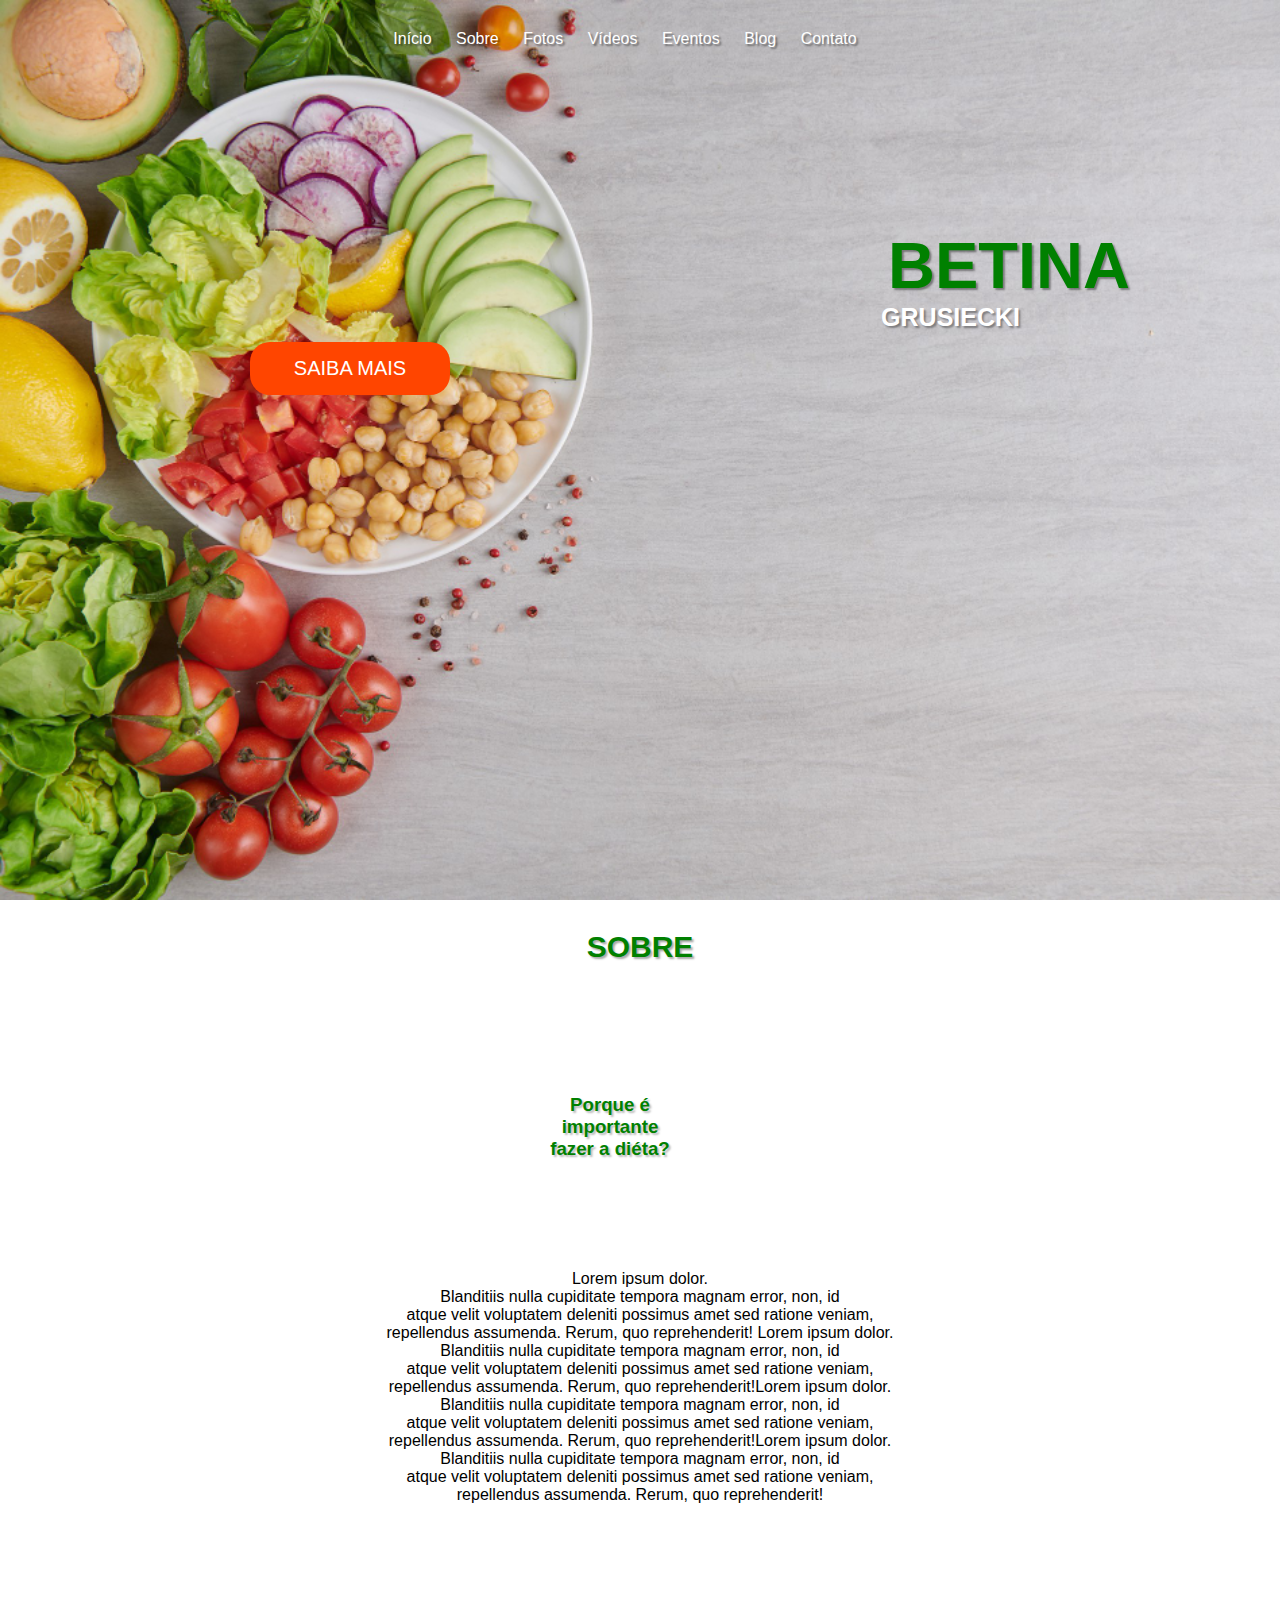
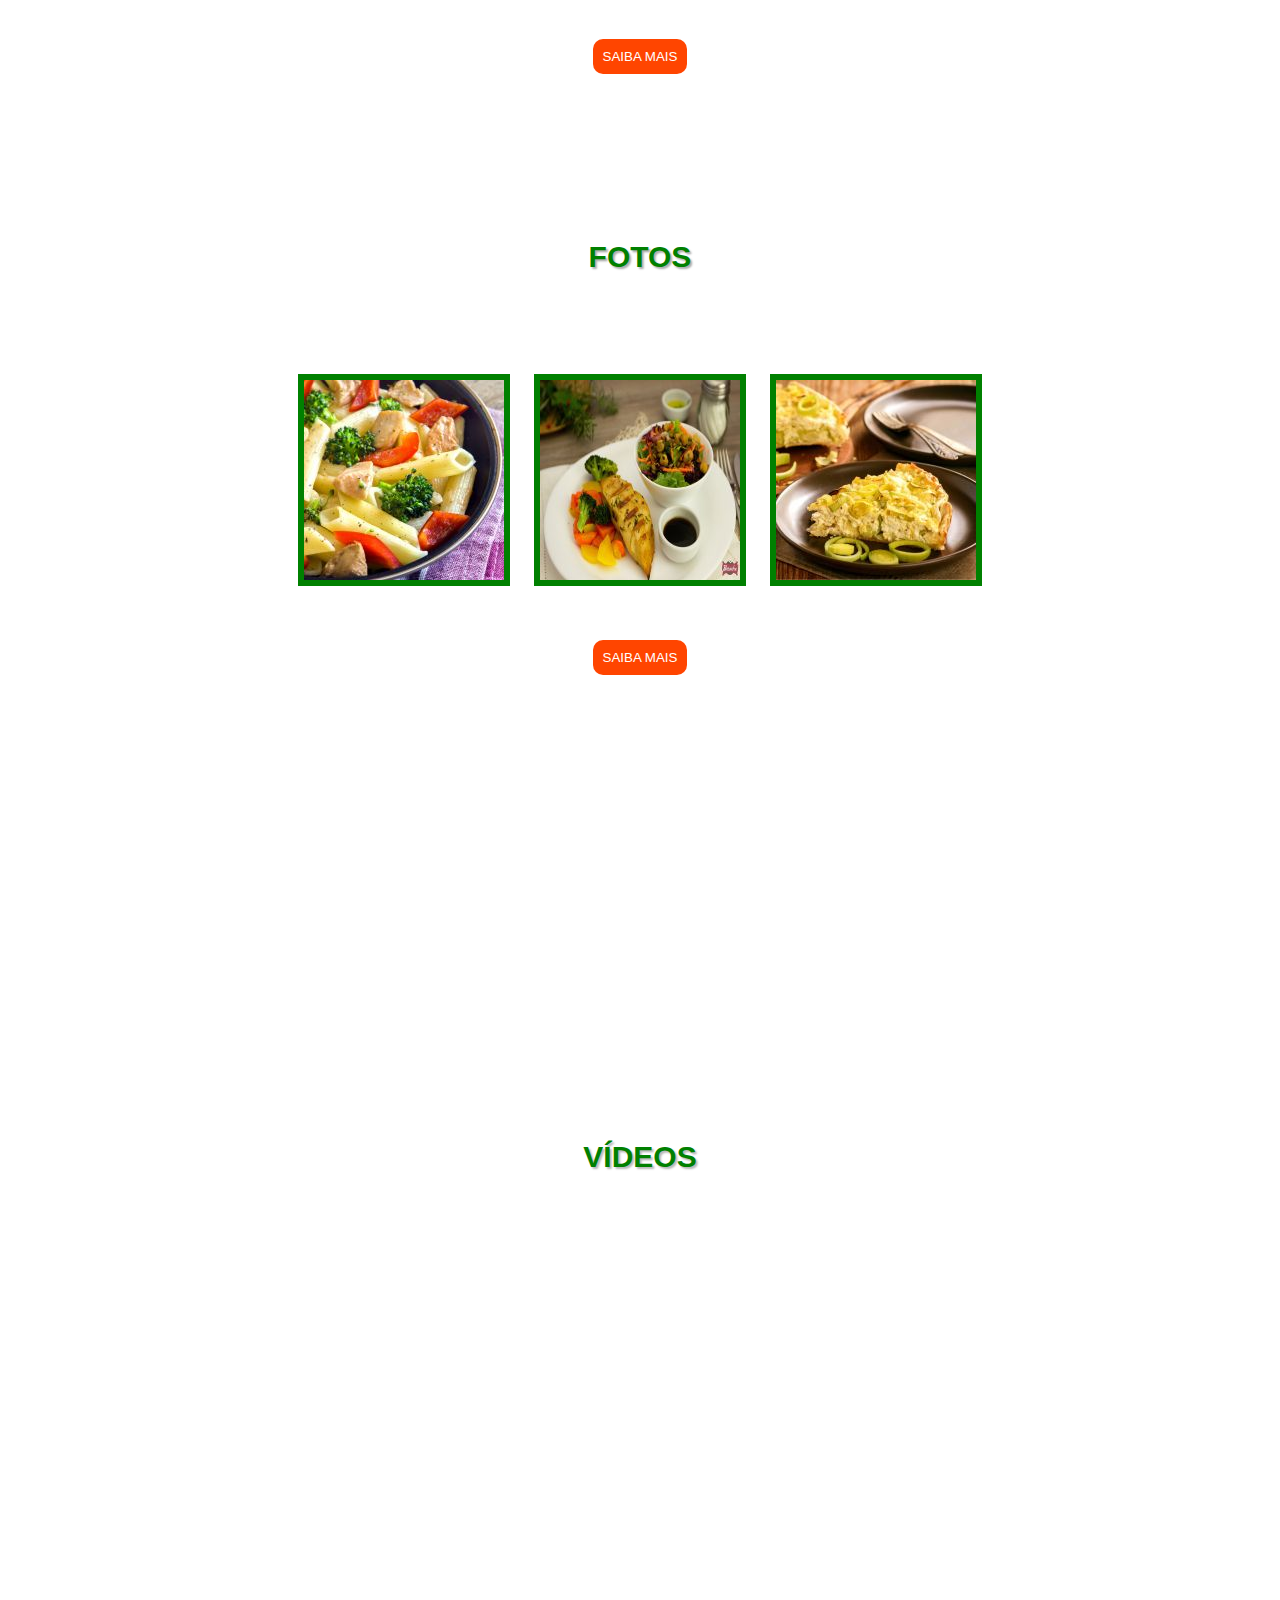
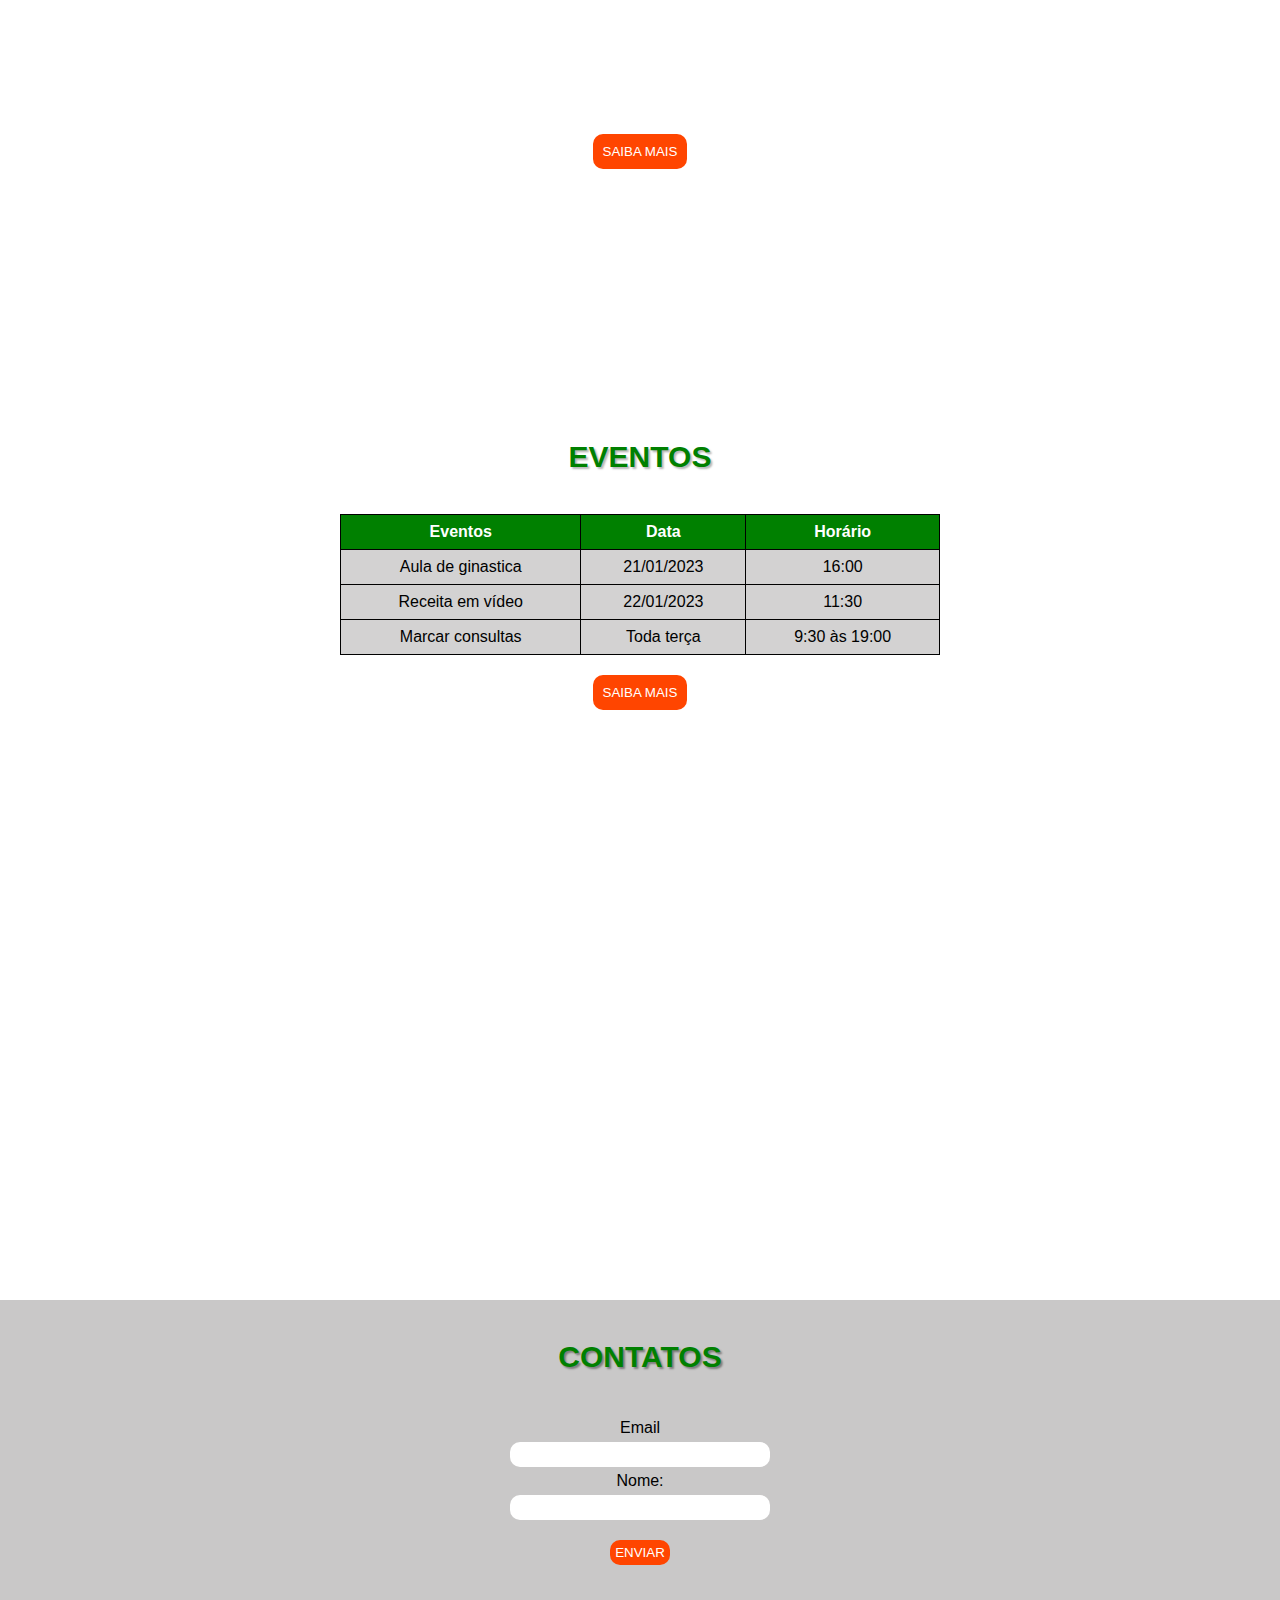
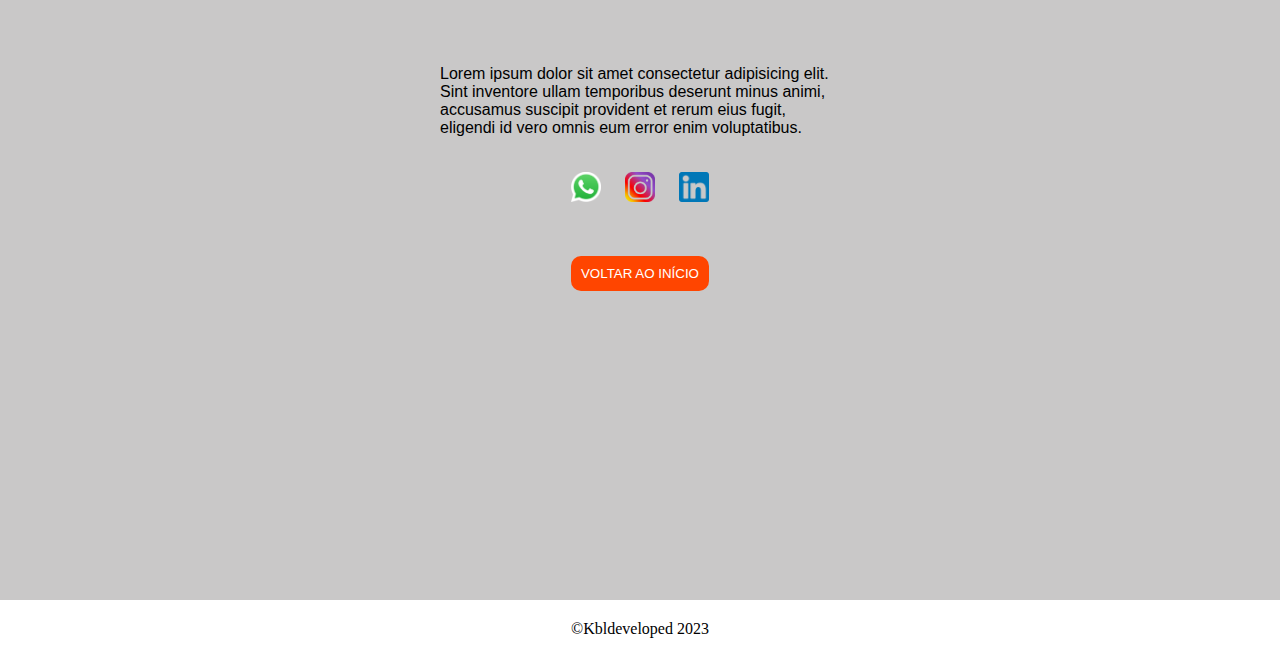
<file: index.html>
<!DOCTYPE html>
<html lang="pt-br">
<head>
    <meta charset="UTF-8">
    <meta http-equiv="X-UA-Compatible" content="IE=edge">
    <meta name="viewport" content="width=device-width, initial-scale=1.0">
    <title>Betina Grusiecki</title>
    <link rel="stylesheet" href="estilo/style.css">
    <link rel="shortcut icon" href="imagens/Capturar.PNG.png" type="image/x-icon">
    <link rel="stylesheet" href="estilo/retrato.css" media="screen and (orientation: portrait)">
    <link rel="stylesheet" href="estilo/paisagem.css" media="screen and (orientation: landscape)">
</head>
<body>
    <header>
        <nav>
            <a href="index.html">Início</a>
            <a href="#sec1">Sobre</a>
            <a href="#sec2">Fotos</a>
            <a href="#sec3">Vídeos</a>
            <a href="#sec4">Eventos</a>
            <a href="blog.html" target="_blank">Blog</a>
            <a href="#sec5">Contato</a>
        </nav>
        <h1>BETINA</h1>
        <h2>GRUSIECKI</h2>
        
        <div id="bot1">
        <a href="#sec1"><input class="botao1" type="button" value="SAIBA MAIS"></a>
        </div>
    </header>
    <section class="conteudo1" id="sec1">
        <h1>SOBRE</h1>
            <div class="sobre">
                <img src="imagens/iphone.png" alt="iphone">
                <h3>Porque é <br>importante <br> fazer a diéta?</h3>
                <p>Lorem ipsum dolor. <br> Blanditiis nulla cupiditate tempora magnam error, non, id <br> atque velit voluptatem deleniti possimus amet sed ratione veniam, <br> repellendus assumenda. Rerum, quo reprehenderit!
                    Lorem ipsum dolor. <br> Blanditiis nulla cupiditate tempora magnam error, non, id <br> atque velit voluptatem deleniti possimus amet sed ratione veniam, <br> repellendus assumenda. Rerum, quo reprehenderit!Lorem ipsum dolor. <br> Blanditiis nulla cupiditate tempora magnam error, non, id <br> atque velit voluptatem deleniti possimus amet sed ratione veniam, <br> repellendus assumenda. Rerum, quo reprehenderit!Lorem ipsum dolor. <br> Blanditiis nulla cupiditate tempora magnam error, non, id <br> atque velit voluptatem deleniti possimus amet sed ratione veniam, <br> repellendus assumenda. Rerum, quo reprehenderit!</p>
            </div>
            <div id="bot2">
            <a href="#sec2"><input class="botao2" type="button" value="SAIBA MAIS"></a>
            </div>
    </section>
    <section class="conteudo2" id="sec2">
        <h1>FOTOS</h1>
        <div class="fotos">
            <img src="imagens/prato1.jpg" alt="prato1">
            <img src="imagens/prato2.jpg" alt="prato2">
            <img src="imagens/prato3.jpg" alt="prato3">
        </div>
        <div class="fotos2">
            <img src="imagens/prato4.jpg" alt="prato4">
            <img src="imagens/prato5.jpg" alt="prato5">
            <img src="imagens/prato6.jpg" alt="prato6">
        </div>
        <div id="bot3">
        <a href="#sec3"><input type="button" class="botao3" value="SAIBA MAIS"></a>
        </div>

    </section>

    <section class="conteudo3" id="sec3">
        <h1>VÍDEOS</h1>
        <div id="video1">
        <iframe width="560" height="315" src="https://www.youtube.com/embed/KboV6yrUOxo" title="YouTube video player" frameborder="0" allow="accelerometer; autoplay; clipboard-write; encrypted-media; gyroscope; picture-in-picture" allowfullscreen></iframe>
        </div>

            <div id="bot4">
            <a href="#sec4"><input type="button" class="botao4" value="SAIBA MAIS"></a>
            </div>
    </section>
    <section class="conteudo4" id="sec4">
        <h1>EVENTOS</h1>
        <table>
            <div class="tabela1">
            <thead>
            <tr>
                <td>Eventos</td>
                <td>Data</td>
                <td>Horário</td>
            </tr>
        
        </thead>
        <tbody>
            <tr>
                <td>Aula de ginastica</td>
                <td>21/01/2023</td>
                <td>16:00</td>
            </tr>
            <tr>
                <td>Receita em vídeo</td>
                <td>22/01/2023</td>
                <td>11:30</td>
            </tr>
            <tr>
                <td>Marcar consultas</td>
                <td>Toda terça</td>
                <td>9:30 às 19:00</td>
            </tr>
        </tbody>
        </table>
    </div>

<div id="bot5">
<a href="#sec5"><input type="button" class="botao5" value="SAIBA MAIS"></a>
</div>

    </section>

    <section class="conteudo5" id="sec5">
        <h1>CONTATOS</h1>

        <form action="#" method="post" class="formulario">
           <p>Email</p> <input type="email" name="email" id="email">
            <p>Nome:</p><input type="text" name="nome" id="nome"><br>
            <input type="submit" value="ENVIAR" id="botsend">
        </form>

        <p class="pc">Lorem ipsum dolor sit amet consectetur adipisicing elit. Sint inventore ullam temporibus deserunt minus animi, accusamus suscipit provident et rerum eius fugit, eligendi id vero omnis eum error enim voluptatibus.</p>

        <div class="ico">
            <a href="#" target="_blank"><img class="icone" src="imagens/icone1.png" alt="icone zap"></a>
            <a href="https://www.instagram.com/betinagrusiecki/" target="_blank"><img class="icone" src="imagens/icone2.png" alt="icone insta"></a>
            <a href="#" target="_blank"><img class="icone" src="imagens/icone3.png" alt="icone linke"></a>
        </div>

            <div id="bot6">
            <a href="index.html"><input type="button" class="botao6" value="VOLTAR AO INÍCIO"></a>
            </div>

    </section>

    <footer>
        &copy;Kbldeveloped 2023
    </footer>
</body>
</html>
</file>
<file: estilo/style.css>
@charset "UTF-8";


* {
    padding: 0;
    margin: 0;
}

html {
   scroll-behavior: smooth;
}

/*----------- Cabeçalho ----------*/

header {
    background-repeat: no-repeat;
    background-image: url(../imagens/capa1.jpg);
    background-size: cover;
    background-attachment: fixed;
    height: 900px;

}


header nav { 
    text-align: right;
    padding: 30px;
    padding-right: 60px;
    font-family: Arial, Helvetica, sans-serif;
}

header nav a {
    text-decoration: none;
    padding: 10px;
    color: white;
    text-shadow: 2px 2px 2px rgba(0, 0, 0, 0.459);
    border-radius: 10px;
}

header nav a:hover {
    color: rgb(39, 39, 39);
    transition: .7s;

}

header h1 {
    text-align: right;
    padding-top: 150px;
    font-family: Arial, Helvetica, sans-serif;
    font-size: 90px;
    color: green;
    text-shadow: 2px 2px 2px rgba(0, 0, 0, 0.404);
    padding-right: 150px;
}

header h2 {
    text-align: right;
    font-family: Arial, Helvetica, sans-serif;
    font-size: 40px;
    color: white;
    margin-top: -10px;
    text-shadow: 2px 2px 2px rgba(0, 0, 0, 0.363);
    padding-right: 260px;
}

header div#bot1 {
   text-align: right;
   padding-right: 229px;
   padding-top: 10px;
}

header input.botao1 {
   width: 250px;
   padding: 15px;
   background-color: orangered;
   border: none;
   border-radius: 20px;
   color: white;
   font-family: Arial, Helvetica, sans-serif;
   font-size: 30px;
}

header input.botao1:hover {
   cursor: pointer;
   background-color: rgb(241, 56, 0);
   transition: .3s;
}

 /*----------- Conteudo 1 ---------*/

 section.conteudo1 {
    background-attachment: fixed;
    background-image: url(../imagens/fundo\ natureza.jpg);
    background-repeat: no-repeat;
    background-size: cover;
    height: 900px;
 }

 section.conteudo1 h1 {
    text-align: center;
    padding: 30px;
    font-family: Arial, Helvetica, sans-serif;
    font-size: 30px;
    color: green;
    text-shadow: 2px 2px 2px rgba(0, 0, 0, 0.342);
 }

 section.conteudo1 img {
    padding: 50px;
    width: 400px;
    height: 400px;
 }

 section.conteudo1 div.sobre {
    display: flex;
 }

 section.conteudo1 div.sobre h3 {
    padding: 10px;
    margin-left: -60px;
    padding-top: 100px;
    color: green;
    font-family: Arial, Helvetica, sans-serif;
    text-shadow: 2px 2px 2px rgba(0, 0, 0, 0.274);

 }

 section.conteudo1 div.sobre p {
    padding-top: 100px;
    font-family: Arial, Helvetica, sans-serif;
 }

 div#bot2 {
   margin-top: -130px;
   margin-left: -165px;
   text-align: center;
 }

 input.botao2 {
   padding: 10px;
   background-color: orangered;
   border-radius: 10px;
   border: none;
   color: white;
 }

 input.botao2:hover {
   background-color: rgb(241, 56, 0);
   transition: .3s;
   cursor: pointer;
 }

 /*------------ conteudo 2 fotos ------------*/


 section.conteudo2 {
    background-image: url(../imagens/capa2.jpg);
    background-attachment: fixed;
    height: 900px;
 }

 section.conteudo2 h1 {
    text-align: center;
    padding: 40px;
    color: green;
    text-shadow: 2px 2px 2px rgba(0, 0, 0, 0.329);
    font-family: Arial, Helvetica, sans-serif;
    font-size: 30px;
 }


 section.conteudo2 div.fotos {
    text-align: center;
    padding: 50px;
 }

 section.conteudo2 div.fotos img {
   margin: 10px;
   border: 6px solid green;
    
 }

 section.conteudo2 div.fotos2 {
   text-align: center;
   padding: 10px;
}

section.conteudo2 div.fotos2 img {
   margin: 10px;
   border: 6px solid green;
   
}

 div#bot3 {
   margin-top: -10px;
   text-align: center;
 }

 input.botao3 {
   padding: 10px;
   background-color: orangered;
   border-radius: 10px;
   border: none;
   color: white;
 }

 input.botao3:hover {
   background-color: rgb(241, 56, 0);
   transition: .3s;
   cursor: pointer;
 }

 /*---------- conteudo 3 ----------*/


 section.conteudo3 {
   background-attachment: fixed;
    background-image: url(../imagens/capa5.jpg);
    background-repeat: no-repeat;
    background-size: cover;
    height: 900px;
 }

 section.conteudo3 h1 {
    text-align: center;
    font-family: Arial, Helvetica, sans-serif;
    font-size: 30px;
    padding: 40px;
    color: green;
    text-shadow: 2px 2px 2px rgba(0, 0, 0, 0.281);
 } 

 section.conteudo3 iframe {
    display: block;
    margin: auto;
    padding: 30px;
 }

 div#bot4 {
   margin-top: -10px;
   text-align: center;
 }

 input.botao4 {
   padding: 10px;
   background-color: orangered;
   border-radius: 10px;
   border: none;
   color: white;
 }

 input.botao4:hover {
   background-color: rgb(241, 56, 0);
   transition: .3s;
   cursor: pointer;
 }

 div#video1 {
  margin-left: -35px;
  margin-bottom: 30px;
  padding: 20px;
  position: relative;
  padding-bottom: 50px;
}

div#video1 >  iframe {
  position: absolute;
  top: 5%;
  left: 5%;
  width: 340px;
  height: 160px;
}

 /*--------- conteudo 4 eventos --------*/

 section.conteudo4 {
   background-attachment: fixed;
   background-repeat: no-repeat;
   background-size: cover;
   background-image: url(../imagens/capa4.jpg);
    height: 900px;
 }

 section.conteudo4 h1 {
    text-align: center;
    color: green;
    font-family: Arial, Helvetica, sans-serif;
    font-size: 30px;
    text-shadow: 2px 2px 2px rgba(0, 0, 0, 0.288);
    padding: 40px;
 }

 div.tabela1 {
   display: block;
 }

 table {
   margin: auto;
   text-align: center;
   width: 600px;
   border-collapse: collapse;
   font-family: Arial, Helvetica, sans-serif;
 }

 thead {
   font-weight: bold;
   background-color: green;
   color: white;
 }

 tbody {
   background-color: rgb(211, 210, 210);
 }

 td {
   border: 1px solid black;
   padding: 8px;
 }

 div#bot5 {
   margin-top: 20px;
   text-align: center;
 }

 input.botao5 {
   padding: 10px;
   background-color: orangered;
   border-radius: 10px;
   border: none;
   color: white;
 }

 input.botao5:hover {
   background-color: rgb(241, 56, 0);
   transition: .3s;
   cursor: pointer;
 }

 /*----------- conteudo 5 contatos ----------*/

 section.conteudo5 {
   background-color: rgb(201, 200, 200);
   height: 900px;
 }

 section.conteudo5 h1 {
   text-align: center;
   padding: 40px;
   color: green;
   font-family: Arial, Helvetica, sans-serif;
   font-size: 30px;
   text-shadow: 2px 2px 2px rgba(0, 0, 0, 0.384);
 }

 div#bot6 {
   margin-top: 20px;
   text-align: center;
   bottom: 0;
 }

 input.botao6 {
   padding: 10px;
   background-color: orangered;
   border-radius: 10px;
   border: none;
   color: white;
 }

 input.botao6:hover {
   background-color: rgb(241, 56, 0);
   transition: .3s;
   cursor: pointer;
 }

 div.ico {
   padding: 20px;
   text-align: center;
 }

div.ico img.icone {
   padding: 10px;
   width: 30px;
   height: 30px;
}

p.pc {
   padding-top: 100px;
   margin: auto;
   width: 400px;
}

form.formulario {
   text-align: center;
}

input#email {
   padding: 5px;
   width: 250px;
   border-radius: 10px;
   border: none;
}

input#nome {
   padding: 5px;
   width: 250px;
   border-radius: 10px;
   border: none;
}

input#botsend {
   margin-top: 20px;
   padding: 20px;
   background-color: orangered;
   border-radius: 10px;
   border: none;
   color: white;
}

input#botsend:hover {
   background-color: rgb(241, 56, 0);
   transition: .3s;
   cursor: pointer;
}

input#botsend, p {
   font-family: Arial, Helvetica, sans-serif;
   padding: 5px;
}

 /*-------- Footer -------*/


 footer {
   text-align: center;
   padding: 20px;
 }
</file>
<file: estilo/retrato.css>
@charset "UTF-8";


header {
    background-image: url(../imagens/capa6.jpg);
    width: 100%;
}


header nav {
    display: none;
    
}



header h1 {
    text-align: center;
    font-size: 40px;
    padding-top: 40;
    padding-left: 100px;
}

header h2 {
    text-align: center;
    font-size: 20px;
    padding-left: 50px;
    padding-left: 100px;
}

header div#bot1 {
    padding-left: 76px;
    text-align: center;
}

header input.botao1 {
    width: 200px;
    padding: 5px;
    font-size: 20px;
}

/*---- conteudo 1 sobre -----*/


section.conteudo1 {
    background-image: url(../imagens/empé1.jpg);
}

section.conteudo1 img {
    display: none;
}

section.conteudo1 div.sobre {
    display: block;
}

section.conteudo1 div.sobre h3 {
    text-align: center;
    margin-left: 20px;
    color: white;
    margin-top: -70px;
}

section.conteudo1 div.sobre p {
    color: white;
    text-shadow: 1px 1px 1px rgba(0, 0, 0, 0.425);
    padding: 10px;
    font-size: 1em;
}

div#bot2 {
    text-align: center;
    margin-top: 70px;
    margin-left: 5px;
}

/*---- conteudo 2 fotos ----*/

section.conteudo2 div.fotos {
    margin-top: -70px;
}


section.conteudo2 div.fotos2 img {
    display: none;
}

div#bot3 {
    margin-top: -20px;
}

/*---- conteudo 3 video ----*/


div#bot4 {
    margin-top: 200px;
}

/*---- conteudo 4 eventos ----*/

table {
    width: 300px;
}

/*---- conteudo 5 contato ----*/

p.pc {
    width: 300px;
}
</file>
<file: estilo/paisagem.css>
@charset "UTF-8";


header nav {
    text-align: center;
}

header h1 {
    display: block;
    margin: auto;
    font-size: 65px;
}

header h2 {
    display: block;
    margin: auto;
    font-size: 25px;
}

header div#bot1 {
    display: block;
    margin: auto;
    width: 200px;
    margin-left: 250px;
    
}

header input.botao1 {
    width: 200px;
    font-size: 20px;
}

/*----- Conteudo 1 sobre -----*/


section.conteudo1 img {
    display: none;
}

section.conteudo1 div.sobre {
    display: block;
    text-align: center;
}

div#bot2 {
    display: block;
    margin: auto;
    margin-top: 130px;
}

/*----- conteudo 2 fotos -----*/

section.conteudo2 div.fotos2 {
    display: none;
}

/*----- conteudo 3 videos -----*/

div#bot4 {
    margin-top: 450px;
}



/*----- conteudo 4 -----*/
</file>
